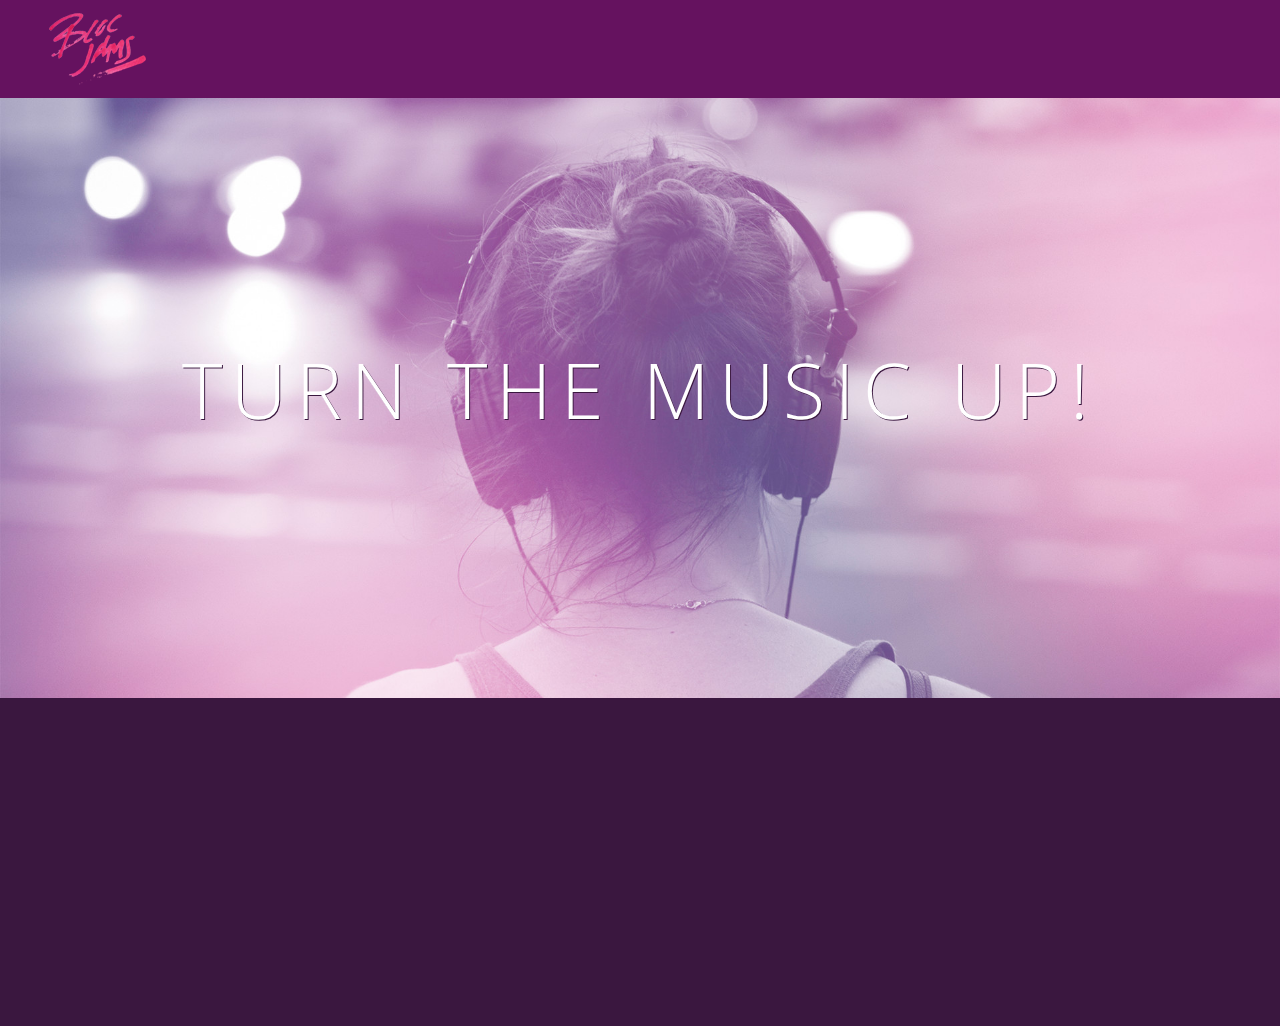
<file: index.html>
<!DOCTYPE html>
 <html>
     <head>
         <title>Bloc Jams</title>
         <meta name="viewport" content="width=device-width, initial-scale=1">
         <link rel="stylesheet" type="text/css" href="http://fonts.googleapis.com/css?family=Open+Sans:400,800,600,700,300">
         <link rel="stylesheet" type="text/css" href="http://code.ionicframework.com/ionicons/2.0.1/css/ionicons.min.css">
         <link rel="stylesheet" type="text/css" href="styles/normalize.css">
         <link rel="stylesheet" type="text/css" href="styles/main.css">
         <link rel="stylesheet" type="text/css" href="styles/landing.css">
     </head>
     <body class="landing">

        <nav class="navbar"> <!-- navigation bar -->
            <img src="assets/images/bloc_jams_logo.png" alt="bloc jams logo" class="logo">
        </nav>
         
        <section class="hero-content"> <!-- hero content -->
            <h1 class="hero-title">Turn the music up!</h1>
        </section>
         
        <section class="selling-points container clearfix"> <!-- selling points -->
             <div class="point column third">
                 <span class="ion-music-note"></span>
                 <h5 class="point-title">Choose your music</h5>
                 <p class="point-description">The world is full of music; why should you have to listen to music that someone else chose?</p>
             </div>
             <div class="point column third">
                 <span class="ion-radio-waves"></span>
                 <h5 class="point-title">Unlimited, streaming, ad-free</h5>
                 <p class="point-description">No arbitrary limits. No distractions.</p>
             </div>
             <div class="point column third">
                 <span class="ion-iphone"></span>
                 <h5 class="point-title">Mobile enabled</h5>
                 <p class="point-description">Listen to your music on the go. This streaming service is available on all mobile platforms.</p>
             </div>
        </section>
     </body>
 </html>
</file>
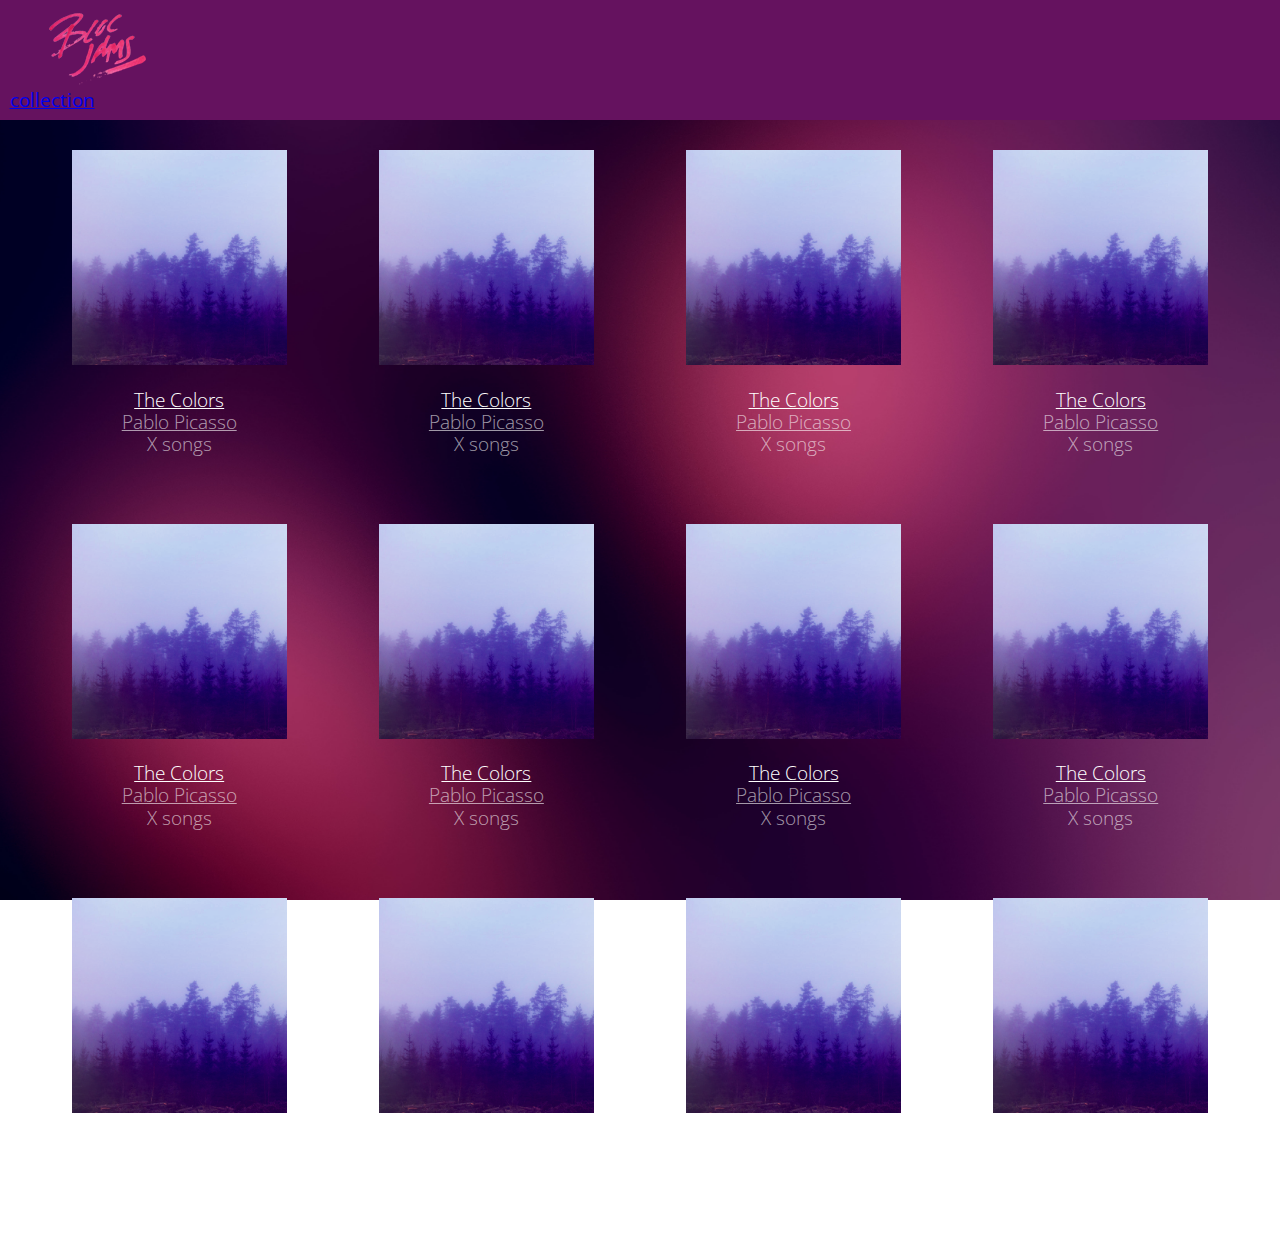
<file: collection.html>
<!DOCTYPE html>
 <html>
     <head>
         <title>Bloc Jams</title>
         <meta name="viewport" content="width=device-width, initial-scale=1">
         <link rel="stylesheet" type="text/css" href="http://fonts.googleapis.com/css?family=Open+Sans:400,800,600,700,300">
         <link rel="stylesheet" type="text/css" href="http://code.ionicframework.com/ionicons/2.0.1/css/ionicons.min.css">
         <link rel="stylesheet" type="text/css" href="styles/normalize.css">
         <link rel="stylesheet" type="text/css" href="styles/main.css">
         <link rel="stylesheet" type="text/css" href="styles/collection.css">
     </head>
     <body class="collection">
         <nav class="navbar"> <!-- nav bar -->
             <a href="index.html" class="logo">
                 <img src="assets/images/bloc_jams_logo.png" alt="bloc jams logo">
             </a>
             <div class="links-container">
                 <a href="collection.html" class="navbar-link">collection</a>
             </div>
         </nav>
         
     <section class="album-covers container clearfix">
         
     </section>
         <script src="https://code.jquery.com/jquery-2.1.3.min.js"></script>
         <script src="scripts/collection.js"></script>
     </body>
 </html>
</file>
<file: styles/main.css>
html {
     height: 100%; /* makes sure our HTML takes up 100% of the browser window */
     font-size: 100%;
 }

@media (min-width: 640px) {
     html { font-size: 112%; }
    
     .column {
         float: left;
         padding-left: 1rem;
         padding-right: 1rem;
     }
    
     .column.full { width: 100%; }
     .column.two-thirds { width: 66.7%; }
     .column.half { width: 50%; }
     .column.third { width: 33.3%; }
     .column.fourth { width: 25%; }
     .column.flow-opposite { float: right; }  
 }

@media (min-width: 1024px) {
     html { font-size: 120%; }
 }

.container {
     margin: 0 auto;
     max-width: 64rem;
 }

 *, *::before, *::after {
     -moz-box-sizing: border-box;
     -webkit-box-sizing: border-box;
     box-sizing: border-box;
 }
 
 body {
     font-family: 'Open Sans'; /* sets our font to the "Open Sans" typeface */
     color: white;             /* sets the text color to white */
     min-height: 100%;         /* says the height of the body must be, at minimum, 100% of the window */
 }
.navbar {
    padding: 0.5rem;
    background-color: rgb(101,18,95);
}

.navbar > .logo {
    position: relative;
    left: 2rem;
}

.clearfix::before,
.clearfix::after {
   content: " ";
   display: table;
}

.clearfix::after {
   clear: both;
}
</file>
<file: styles/landing.css>
body.landing {
     background-color: rgb(58,23,63);
 }
 
 .hero-content {
     position: relative;
     min-height: 600px;
     background-image: url(../assets/images/bloc_jams_bg.jpg);
     background-repeat: no-repeat;
     background-position: center center;
     background-size: cover;
 }
 
 .hero-content .hero-title {
     position: absolute;
     top: 40%;
     -webkit-transform: translateY(-50%);
     -moz-transform: translateY(-50%);
     transform: translateY(-50%);
     width: 100%;
     text-align: center;
     font-size: 4rem;
     font-weight: 300;
     text-transform: uppercase;
     letter-spacing: 0.5rem;
     text-shadow: 1px 1px 0px rgb(58,23,63);
 }
 
 .selling-points {
     position: relative;
 }
 
 .point {
     position: relative;
     padding: 2rem;
     text-align: center;
     opacity: 0;
     -webkit-transform: scaleX(0.9) translateY(3rem);
     -moz-transform: scaleX(0.9) translateY(3rem);
     transform: scaleX(0.9) translateY(3rem);
     -webkit-transition: all 0.25s ease-in-out;
     -moz-transition: all 0.25s ease-in-out;
     transition: all 0.25s ease-in-out;
     -webkit-transition-delay: 0.2s;
     -moz-transition-delay: 0.2s;
     transition-delay: 0.2s;
 }
 
 .point .point-title {
     font-size: 1.25rem;
 }
 
 .ion-music-note,
 .ion-radio-waves,
 .ion-iphone {
     color: rgb(233,50,117);
     font-size: 5rem;
 }
</file>
<file: styles/collection.css>
body.collection {
     background-image: url(../assets/images/blurred_backgrounds/blur_bg_2.jpg);
     background-repeat: no-repeat;
     background-attachment: fixed;
     background-position: center center;
     background-size: cover;
 }

.album-covers {
     position: relative;
 }
 
 .collection-album-container {
     position: relative;
     margin-top: 30px;
     margin-bottom: 20px;
     text-align: center;
 }
 
 .collection-album-container .caption {
     margin-top: 10px;
 }
 
 .collection-album-container .caption p {
     font-size: 1rem;
     font-weight: 300;
     color: rgba(255, 255, 255, 0.6);
 }
 
 .collection-album-container .caption p a {
     color: rgba(255, 255, 255, 0.6);
 }
 
 .collection-album-container .caption p a.album-name {
     color: white;
 }
 
 .collection-album-container img {
     width: 80%;
 }
</file>
